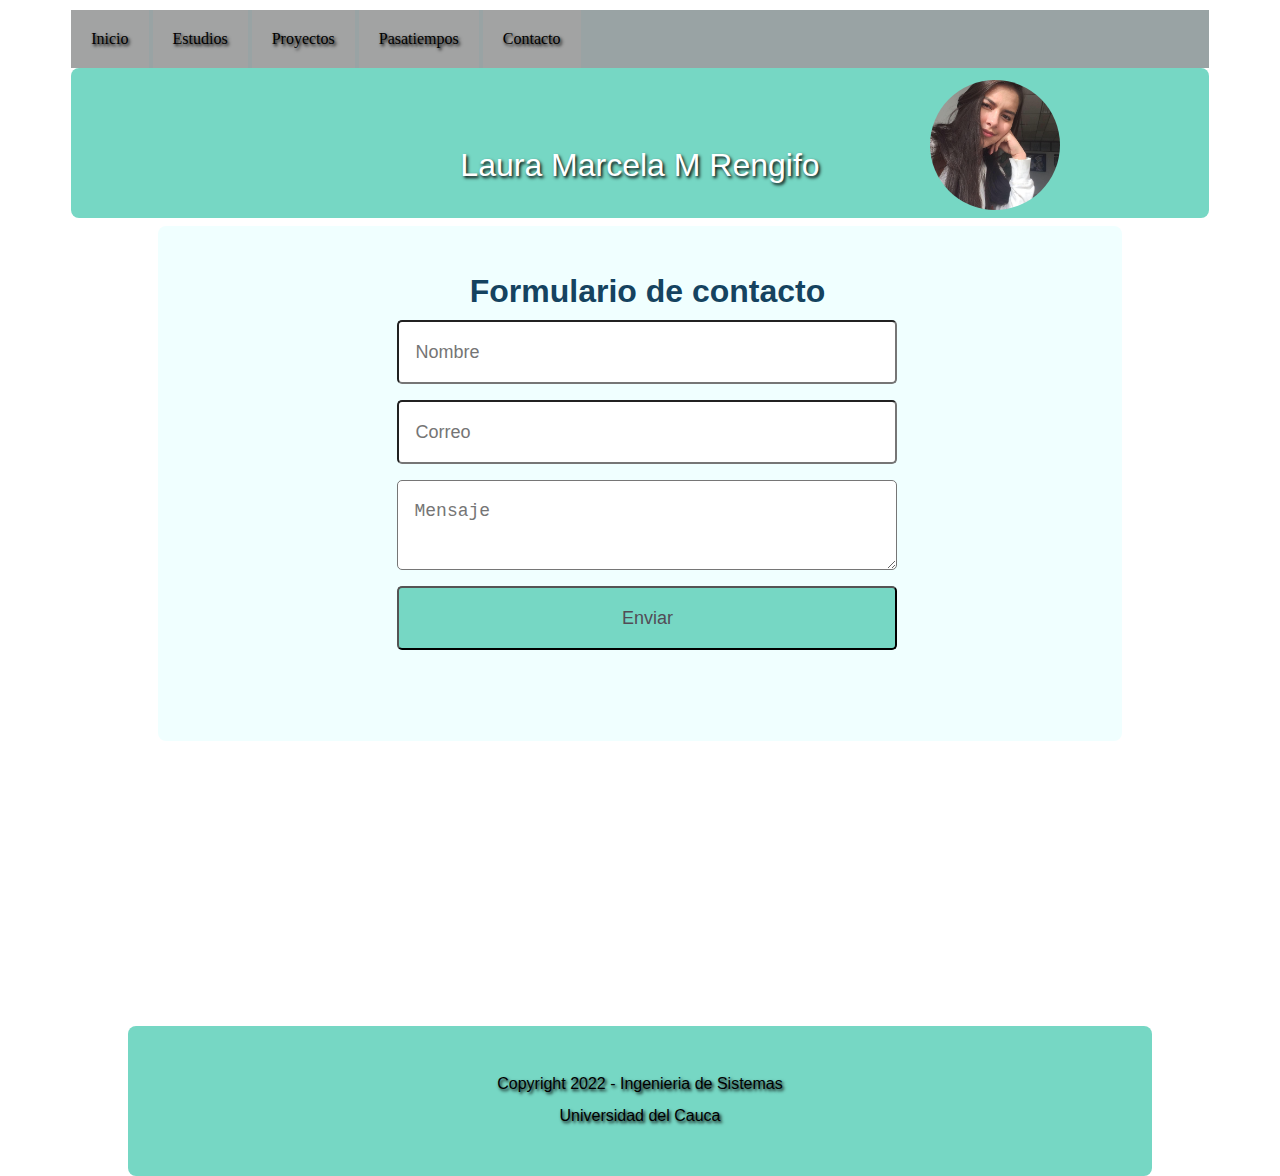
<file: contacto.html>
<!DOCTYPE html>
<html lang="es">
    <head>
        <meta charset="UTF-8"/>
        <meta name="description" content="template initial"/>
        <link rel="stylesheet" href="estilos/style.css"/>
        <title>Biografia HTML</title>
    </head>
    <body>
        <nav>
            <ul class="navegacionPrin">
                <li><a href="index.html">Inicio</a></li>
                <li><a href="estudios.html">Estudios</a></li>
                <li><a href="proyectos.html">Proyectos</a></li>
                <li><a href="Pasatiempos.html">Pasatiempos</a></li>
                <li><a href="contacto.html">Contacto</a></li>
            </ul>
        </nav>
        <header id="cabecera">
            <br><br>
            <h4 id="titulo2">
                Laura Marcela M Rengifo 
                <img id="biografia" src="archivos/autobiografia.jpg"  width =" 130 " height =" 130 ">
            </h4>
            
                <section id="contenido">
                    <section id="contenidoPrin">
                            <header >
                                <main id="wrapper" class="container mx-auto">
                                      <h3 id="titulo">Formulario de contacto</h3>
                                      <div id="formulario">
                                        <form>
                                          <input placeholder="Nombre" />
                                          <input placeholder="Correo" />
                                          <textarea placeholder="Mensaje"></textarea>
                                          <button type="submit">Enviar</button>
                                        </form>
                                      </div>
                                      <br />
                                </main>
                            </header>
                    </section>
                </section>
        
        
       
        <footer id="piePrin">
            <br><br>
            <h2>Copyright 2022 - Ingenieria de Sistemas</h2>
            <h2>Universidad del Cauca</h2>
        </footer>
    </body>
</html>
</file>
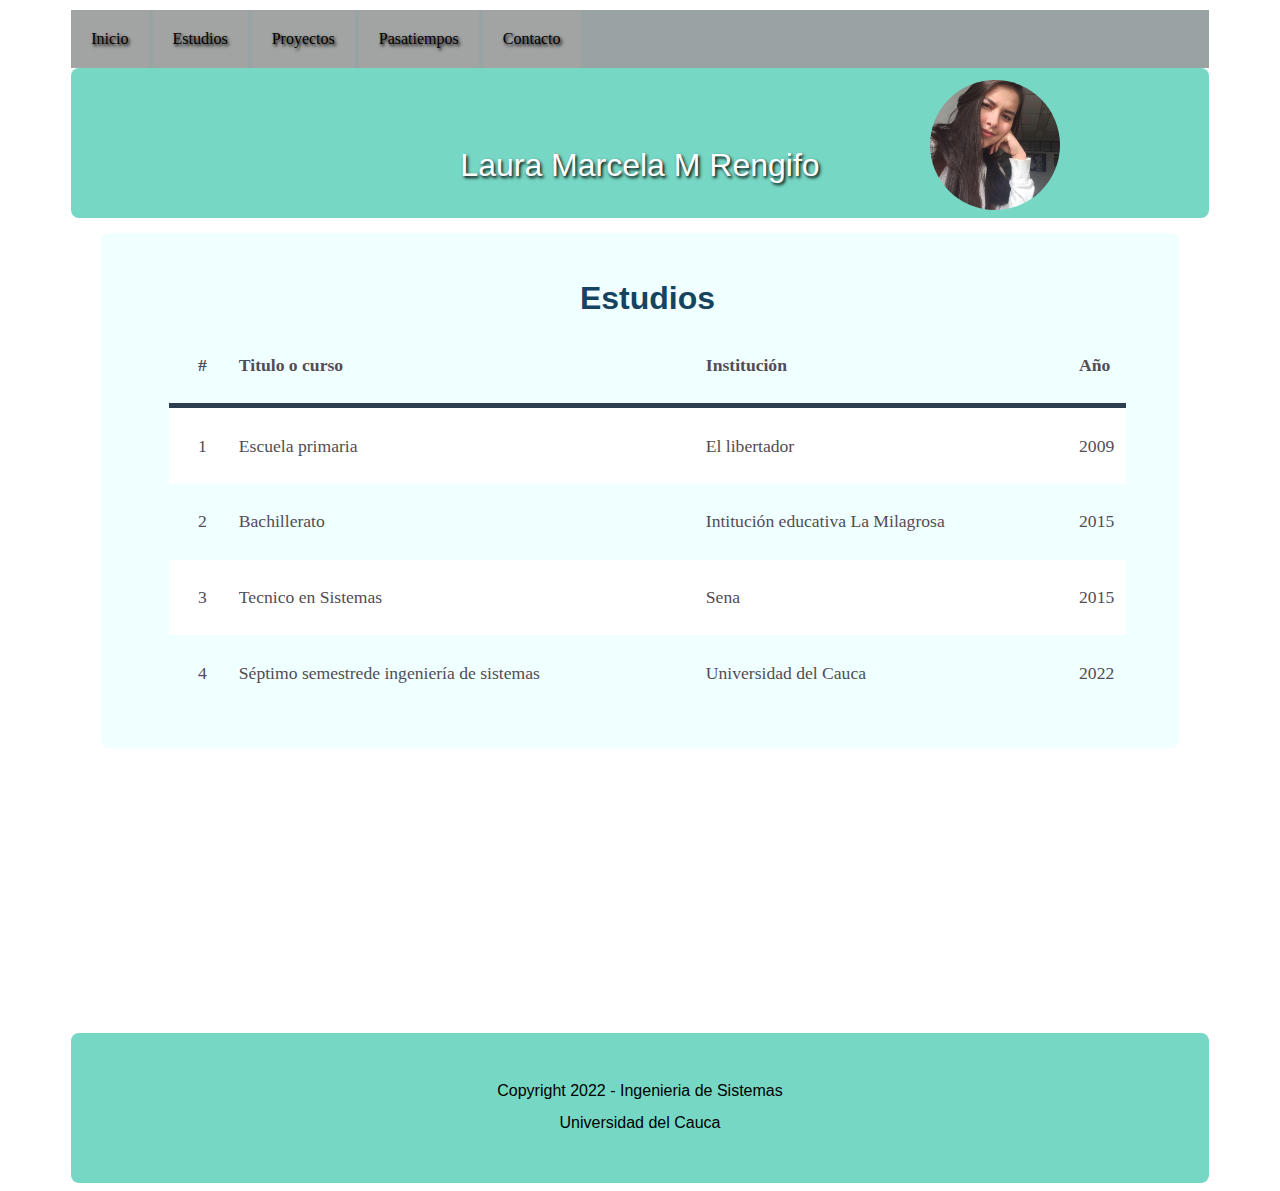
<file: estudios.html>
<!DOCTYPE html>
<html lang="es">
    <head>
        <meta charset="UTF-8"/>
        <meta name="description" content="template initial"/>
        <link rel="stylesheet" href="estilos/style.css"/>
        <title>Biografia HTML</title>
    </head>
    <body>
        <nav>
            <ul class="navegacionPrin">
                <li><a href="index.html">Inicio</a></li>
                <li><a href="estudios.html">Estudios</a></li>
                <li><a href="proyectos.html">Proyectos</a></li>
                <li><a href="Pasatiempos.html">Pasatiempos</a></li>
                <li><a href="contacto.html">Contacto</a></li>
            </ul>
        </nav>
        <header id="cabecera">
            <br><br>
            <h4 id="titulo2">
                Laura Marcela M Rengifo 
                <img id="biografia" src="archivos/autobiografia.jpg"  width =" 130 " height =" 130 ">
            </h4>
            
        </header>
        
        <section id="contenido">
            <section id="contenidoPrin">
                <article id="articulo1">
                    <header >
                        <h3 id="titulo">Estudios</h3>
                        <main id="wrapper" class="container mx-auto">
                            <section class="wrapper-estudios">
                              <table>
                                <thead>
                                  <tr>
                                    <th>#</th>
                                    <th>Titulo o curso</th>
                                    <th>Institución</th>
                                    <th>Año</th>
                                  </tr>
                                </thead>
                                <tr>
                                  <td>1</td>
                                  <td>Escuela primaria</td>
                                  <td>El libertador</td>
                                  <td>2009</td>
                                </tr>
                                <tr>
                                  <td>2</td>
                                  <td>Bachillerato</td>
                                  <td>Intitución educativa La Milagrosa</td>
                                  <td>2015</td>
                                </tr>
                                
                                <tr>
                                  <td>3</td>
                                  <td>Tecnico en Sistemas</td>
                                  <td>Sena</td>
                                  <td>2015</td>
                                </tr>
                                <tr>
                                  <td>4</td>
                                  <td>Séptimo semestrede  ingeniería de sistemas</td>
                                  <td>Universidad del Cauca</td>
                                  <td>2022</td>
                                </tr>
                              </table>
                            </section>
                          </main>   
                    </header>
                </article>
            </section>
        </section>
        <footer id="piePrin">
            <br><br>
            <h2>Copyright 2022 - Ingenieria de Sistemas</h2>
            <h2>Universidad del Cauca</h2>
        </footer>
    </body>
</html>
</file>
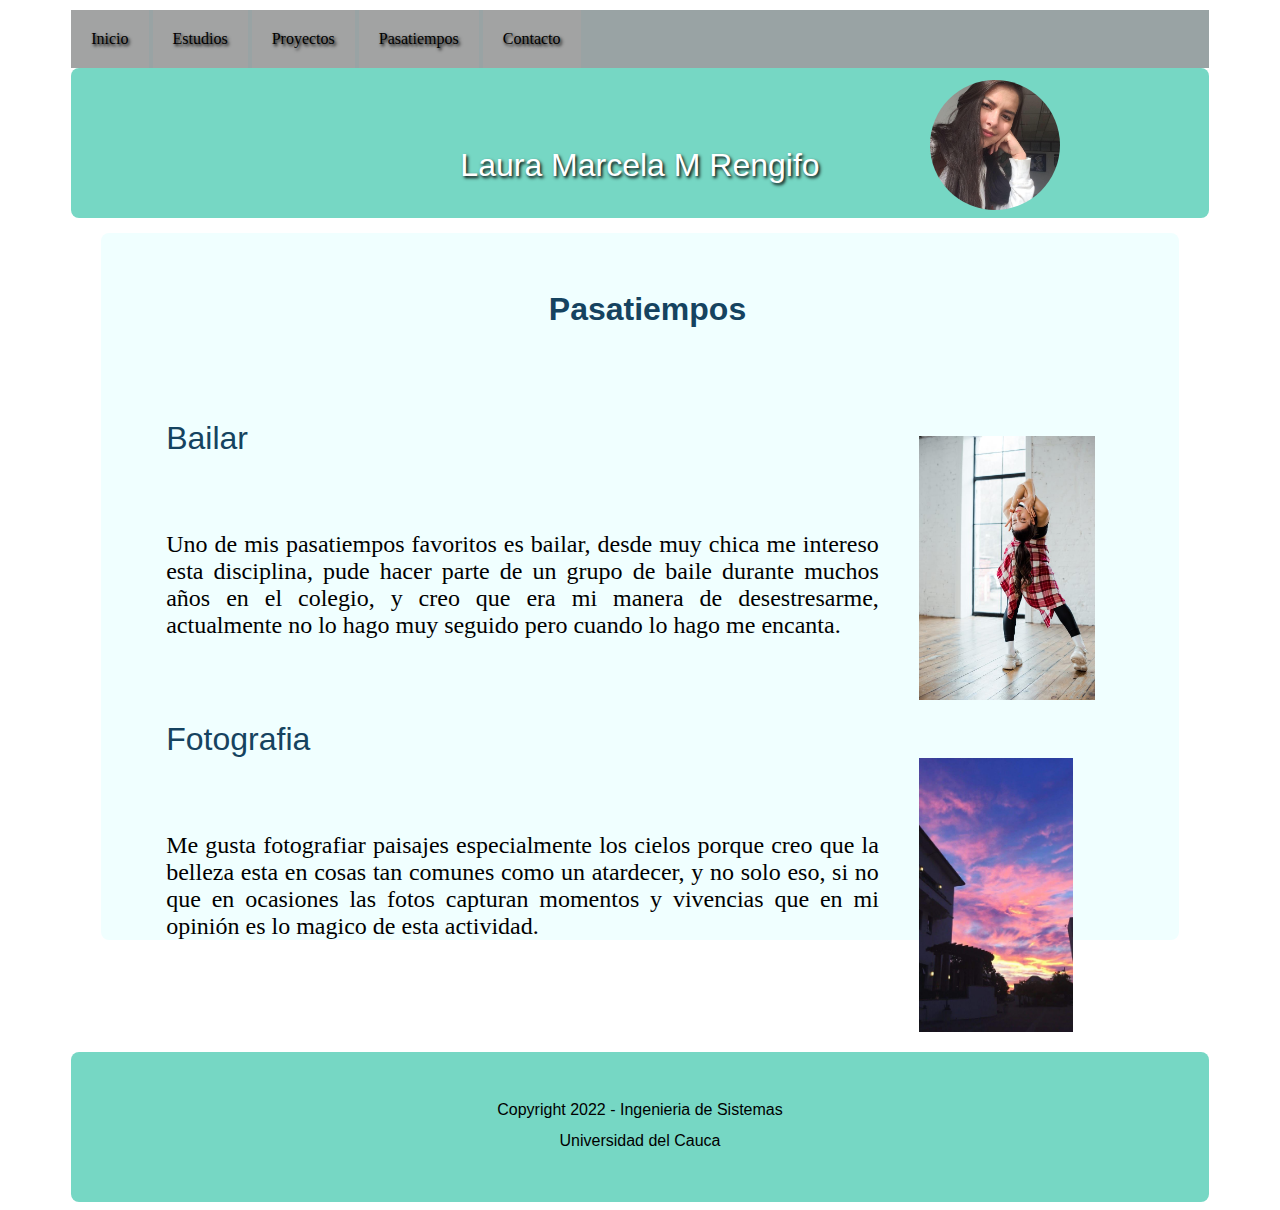
<file: Pasatiempos.html>
<!DOCTYPE html>
<html lang="es">
    <head>
        <meta charset="UTF-8"/>
        <meta name="description" content="template initial"/>
        <link rel="stylesheet" href="estilos/style.css"/>
        <title>Biografia HTML</title>
    </head>
    <body>
        <nav>
            <ul class="navegacionPrin">
                <li><a href="index.html">Inicio</a></li>
                <li><a href="estudios.html">Estudios</a></li>
                <li><a href="proyectos.html">Proyectos</a></li>
                <li><a href="Pasatiempos.html">Pasatiempos</a></li>
                <li><a href="contacto.html">Contacto</a></li>
            </ul>
        </nav>
        <header id="cabecera">
            <br><br>
            <h4 id="titulo2">
                Laura Marcela M Rengifo 
                <img id="biografia" src="archivos/autobiografia.jpg"  width =" 130 " height =" 130 ">
            </h4>
            
        </header>
        
        <section id="contenido">
            <section id="contenidoPrin">
                <article id="articulo1">
                    <header >
                        <h4 id="titulo">Pasatiempos</h4>
                        <section id="imagen">
                            <figure>
                                <img src="archivos/baile.jpg" width="80%" height="80%"/><br><br><br><br>
                                <img src="archivos/atardecer.jpg" width="70%" height="70%"/>
                            </figure>
                        </section>
                        <h3 id="titulo3">Bailar</h3>
                        <p id="cuerpo1">Uno de mis pasatiempos favoritos es bailar, desde muy chica me intereso esta disciplina, pude hacer parte de un grupo de baile durante muchos años en el colegio, y creo que era mi manera de desestresarme, actualmente no lo hago muy seguido pero cuando lo hago me encanta.
                        </p>
                        <h3 id="titulo3">Fotografia</h3>
                        <p id="cuerpo1">Me gusta fotografiar paisajes especialmente los cielos porque creo que la belleza esta en cosas tan comunes como un atardecer, y no solo eso, si no que en ocasiones las fotos capturan momentos y vivencias que en mi opinión es lo magico de esta actividad.
                        </p>
                    </header>
                </article>
            </section>
        </section>
        <footer id="piePrin">
            <br><br>
            <h2>Copyright 2022 - Ingenieria de Sistemas</h2>
            <h2>Universidad del Cauca</h2>
        </footer>
    </body>
</html>
</file>
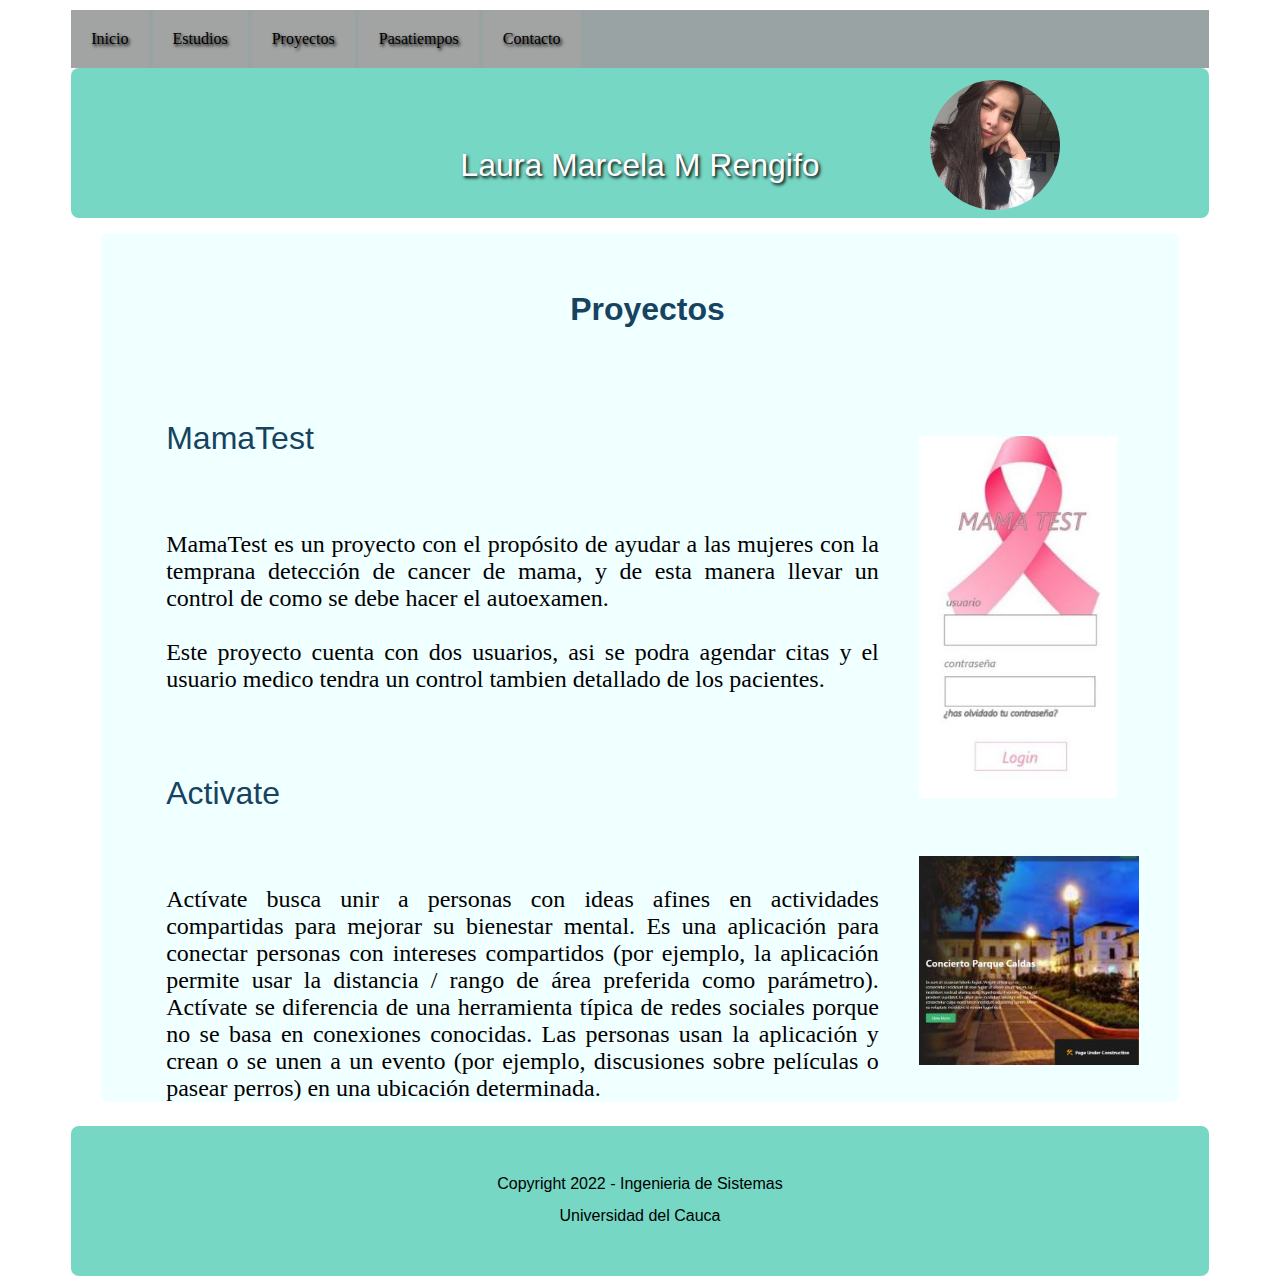
<file: proyectos.html>
<!DOCTYPE html>
<html lang="es">
    <head>
        <meta charset="UTF-8"/>
        <meta name="description" content="template initial"/>
        <link rel="stylesheet" href="estilos/style.css"/>
        <title>Biografia HTML</title>
    </head>
    <body>
        <nav>
            <ul class="navegacionPrin">
                <li><a href="index.html">Inicio</a></li>
                <li><a href="estudios.html">Estudios</a></li>
                <li><a href="proyectos.html">Proyectos</a></li>
                <li><a href="Pasatiempos.html">Pasatiempos</a></li>
                <li><a href="contacto.html">Contacto</a></li>
            </ul>
        </nav>
        <header id="cabecera">
            <br><br>
            <h4 id="titulo2">
                Laura Marcela M Rengifo 
                <img id="biografia" src="archivos/autobiografia.jpg"  width =" 130 " height =" 130 ">
            </h4>
            
        </header>
        
        <section id="contenido">
            <section id="contenidoPrin">
                <article id="articulo1">
                    <header >
                        <h4 id="titulo">Proyectos</h4>
                        <section id="imagen">
                            <figure>
                                <img src="archivos/mamaTest.JPG" width="90%" height="90%"/><br><br><br><br>
                                <img src="archivos/Activate.JPG" width="100%" height="100%"/>
                            </figure>
                        </section>
                        <h3 id="titulo3">MamaTest</h3>
                        <p id="cuerpo1">MamaTest es un proyecto con el propósito de ayudar a las mujeres con la temprana detección de cancer de mama, y de esta manera llevar un control de como se debe hacer el autoexamen.
                            <br> <br>Este proyecto cuenta con dos usuarios, asi se podra agendar citas y el usuario medico tendra un control tambien detallado de los pacientes.
                        </p>
                        <h3 id="titulo3">Activate</h3>
                        <p id="cuerpo1">Actívate busca unir a personas con ideas afines en actividades compartidas para mejorar su bienestar mental. Es una aplicación para conectar personas con intereses compartidos (por ejemplo, la aplicación permite usar la distancia / rango de área preferida como parámetro). Actívate se diferencia de una herramienta típica de redes sociales porque no se basa en conexiones conocidas. Las personas usan la aplicación y crean o se unen a un evento (por ejemplo, discusiones sobre películas o pasear perros) en una ubicación determinada.
                        </p>
                    </header>
                </article>
            </section>
        </section>
        <footer id="piePrin">
            <br><br>
            <h2>Copyright 2022 - Ingenieria de Sistemas</h2>
            <h2>Universidad del Cauca</h2>
        </footer>
    </body>
</html>
</file>
<file: estilos/style.css>
@charset "uft-8";
/*Documento de estilos CSS*/
body{
    background-color: #ffffff;
}
#cabecera{
    background-color: #76D7C4;
    height: 150px;
    border-radius: .5em;
    max-width: 90%;
    margin: auto;
    text-align: center;
    text-shadow: 0.1em 0.1em 0.2em black;
}

.navegacionPrin{
    list-style: none;
    background: #99a3a4;
    padding: 0px;
    max-width: 90%;
    margin: auto;
    margin-top: 10px;
}

.navegacionPrin li a{
    text-decoration: none;
    text-shadow: 0.1em 0.1em 0.2em black;
    color: black;
    padding: 20px;
    display: block;
    border-radius: .5em;
}

.navegacionPrin li{
    display: inline-block;
    text-align: center;
    background-color: #a2a3a3;
    color: black;
}

.navegacionPrin li a:hover{
    background: #21618c;
    color: #ffffff;
    text-shadow: 0.1em 0.1em 0.2em black;
}
#name{
    text-align: justify;
    font-size: x-large;
    padding: 50px;
}
#biografia{
    border-radius: 9999px;
    margin-right: 10px;
    position:absolute;
  		top: 80px;
        right: 210px;
}
#titulo2{
    font-size: xx-large;
    font-weight: 100;
}
#titulo3{
    font-size: xx-large;
    font-weight: 100;
    padding: 50px;
}
#contenido{
    max-width: 90%;
    margin: auto;
    background-color: #ffffff;
    min-height: 800px;
}

#contenidoPrin{
    background-color: azure;
    margin-left: 30px;
    margin-right: 30px;
    margin-top: 15px;
    margin-bottom: 15px;
    border-radius: .5em;
    padding-left: 15px;
    padding-top: 15px;
    min-height: 500px;
    /*border: 1px solid;
    border-color: black;*/

}
#cuerpo{
    font-size: x-large;
    text-align: justify;
    padding: 50px;
}
#cuerpo1{
    font-size: x-large;
    text-align: justify;
    padding-left: 50px;
    top: 120px;
}
#titulo{
    text-align: center;
    font-size: xx-large;
    color: #154360;
    font-weight: bold;
    text-shadow: none;
}
#imagen{
    float: right;
    max-width: 300px;
    margin-top: 50px;
}
#piePrin{
    background-color: #76D7C4;
    clear: both;
    margin-top: 30px;
    height: 150px;
    border-radius: .5em;
    max-width: 90%;
    margin: auto;
    text-align: center;
}
h2{
    color: black;
    font: normal 16px arial;
}
h3{
    color: #154360;
    font: normal 22px arial;
    font-weight: bold;
    margin-bottom: 10px;
}
h4{
    color: #ffffff;
    font: normal 20px arial;
}
table {
    background-color: #ffffff;
    text-align: left;
    border-collapse: collapse;
    width: 90%;
    margin: auto;
  }
  
  th,
  td {
    color: #524c56;
    font-size: 110%;
    line-height: 105%;
    padding: 3%;
    text-indent: 1%;
    text-align: left;
    padding-right: 1rem;
    
  }
  thead {
    background-color: azure;
    border-bottom: solid 5px #2c3e50;
    color: #524c56;
  }
  
  tr:nth-child(even) {
    background-color: azure;
  }
  
  #wrapper {
    max-width: 1200px;
    margin: 0 auto;
  }
  form {
    display: flex;
    gap: 1rem;
    flex-direction: column;
    max-width: 500px;
    width: 100%;
  }
  
  form input,
  textarea,
  button {
    padding: 1rem;
    border-radius: 5px;
    font-size: 1.125rem;
    line-height: 1.75rem;
    outline: none;
  }
  
  form button {
    cursor: pointer;
    background-color: #76D7C4;
    color: #524c56;
  }
  
 
  #formulario {
    display: flex;
    justify-content: center;
  }
  .wrapper-contacto{
    color:#154360;
  }
  .icon-text {
    width: 100%;
    margin: 0 auto;
  }
  
  .icon-text-icon {
    width: 20%;
    padding: 4%;
  }
  .icon-text-text {
    float: center;
    width: 60%;

    font-size: 100%;
  }
  .social {
    list-style-type: none;
    text-align: center;
  }
  
  .social li {
    display: inline;
  }
  
  .social i {
    font-size: 300%;
    margin: 1%;
    padding: 5%;
    color: #c3d7df;
  }
  
  .social i:hover {
    color: #f5f5f5;
  }
</file>
